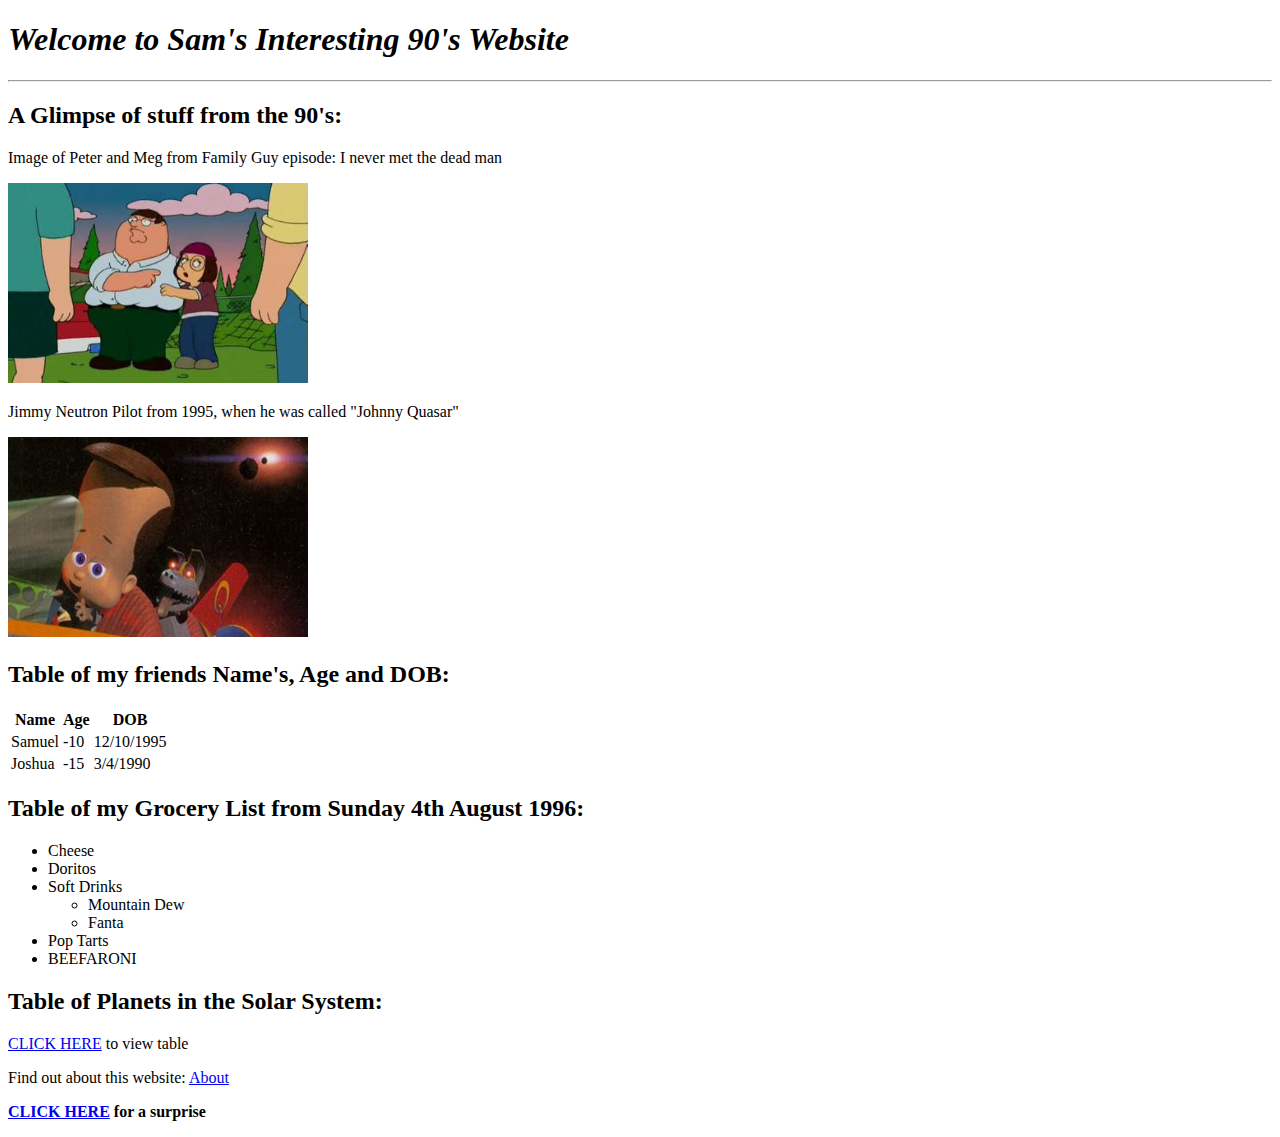
<file: Lab 1 - 90's Website/index.html>
<!DOCTYPE html>
<html lang="en-US">
    <head>
        <meta charset="UTF-8">  
        <meta name="description" content="90's Website">
        <title>Sam's Interesting 90's Website</title>
    </head>
    <body>

        <h1><i>Welcome to Sam's Interesting 90's Website</i></h1>

        <hr>

        <h2>A Glimpse of stuff from the 90's:</h2>
        <p>Image of Peter and Meg from Family Guy episode: I never met the dead man</p>
        <img src="img/familyguy.jpg" alt="Image of Peter and Meg" title="Peter and Meg" width="300" height="200">
        <p>Jimmy Neutron Pilot from 1995, when he was called "Johnny Quasar"</p>
        <img src="img/maxresdefault.jpg" alt="Johnny Quasar" title="Johnny Quasar" width="300" height="200">

        <h2>Table of my friends Name's, Age and DOB:</h2>
        <table>
            <tr>
                <th>Name</th>
                <th>Age</th>
                <th>DOB</th>
            </tr>
            <tr>
                <td>Samuel</td>
                <td>-10</td> 
                <td>12/10/1995</td>               
            </tr>
            <tr>
                <td>Joshua</td>
                <td>-15</td>
                <td>3/4/1990</td>
            </tr>
        </table>
        <h2>Table of my Grocery List from Sunday 4th August 1996:</h2>
        <ul>
            <li>Cheese</li>
            <li>Doritos</li>
            <li>Soft Drinks
                <ul>
                    <li>Mountain Dew</li>
                    <li>Fanta</li>
                </ul>
            </li>
            <li>Pop Tarts</li>
            <li>BEEFARONI</li>
        </ul>
        <h2>Table of Planets in the Solar System:</h2>
        <p><a href="planets.html">CLICK HERE</a> to view table</p>
        <p>Find out about this website:
            <a href="about.html">About</a>
        </p>

        <p><b><a href="https://www.youtube.com/watch?v=Mwjd57B3vuQ">CLICK HERE</a> for a surprise</b></p>
    </body>  
</html>
</file>
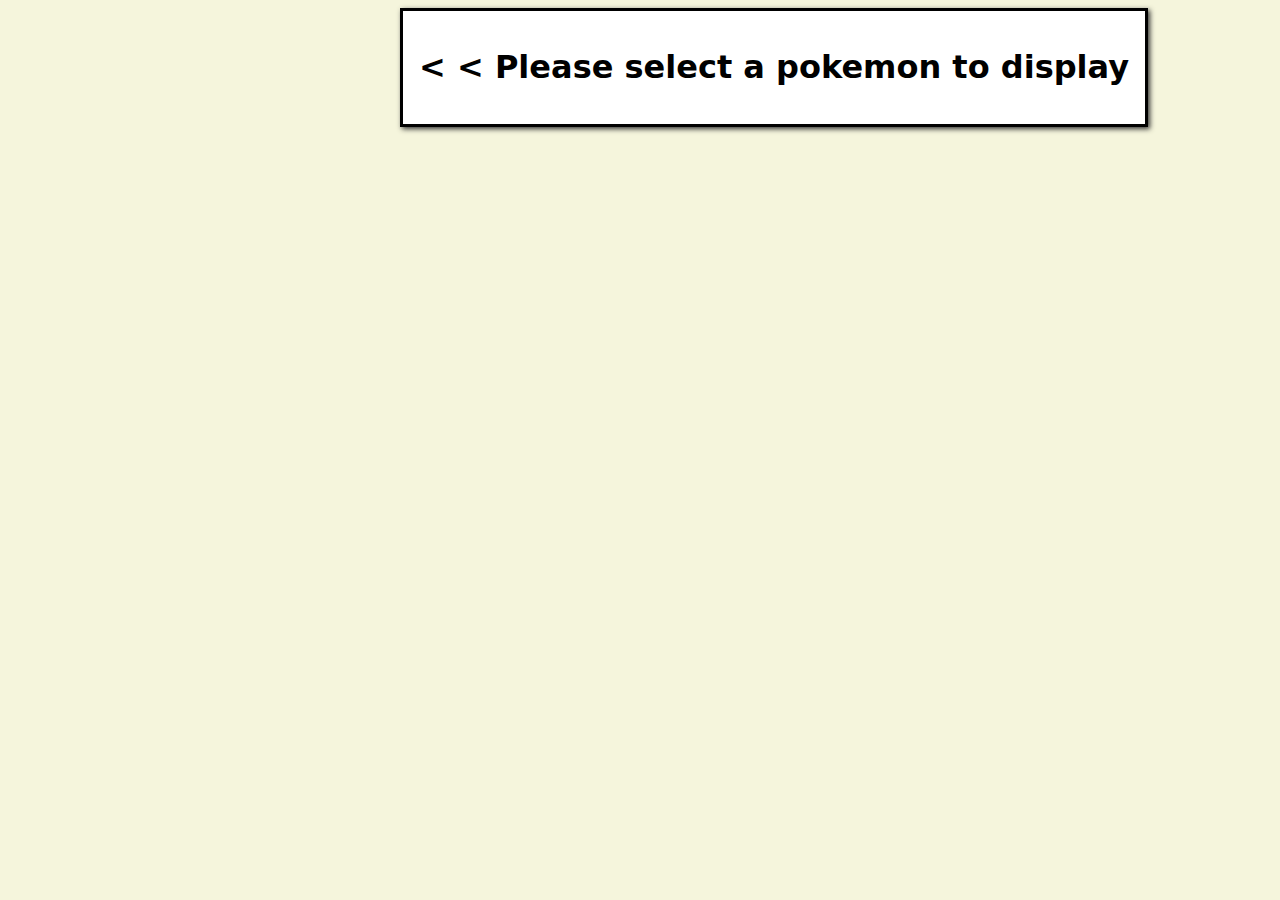
<file: Pokemon/index.html>
<!DOCTYPE html>
<html lang="en">
<head>
    <meta charset="UTF-8">
    <meta name="viewport" content="width=device-width, initial-scale=1.0">
    <title>Pokemon</title>
    <link rel="stylesheet" href="styles.css">
    <script src="main.js" defer></script>
</head>
<body>
    <section id="please-select">
        <h1> &lt; &lt; Please select a pokemon to display</h1>
    </section>


</body>
</html>
</file>
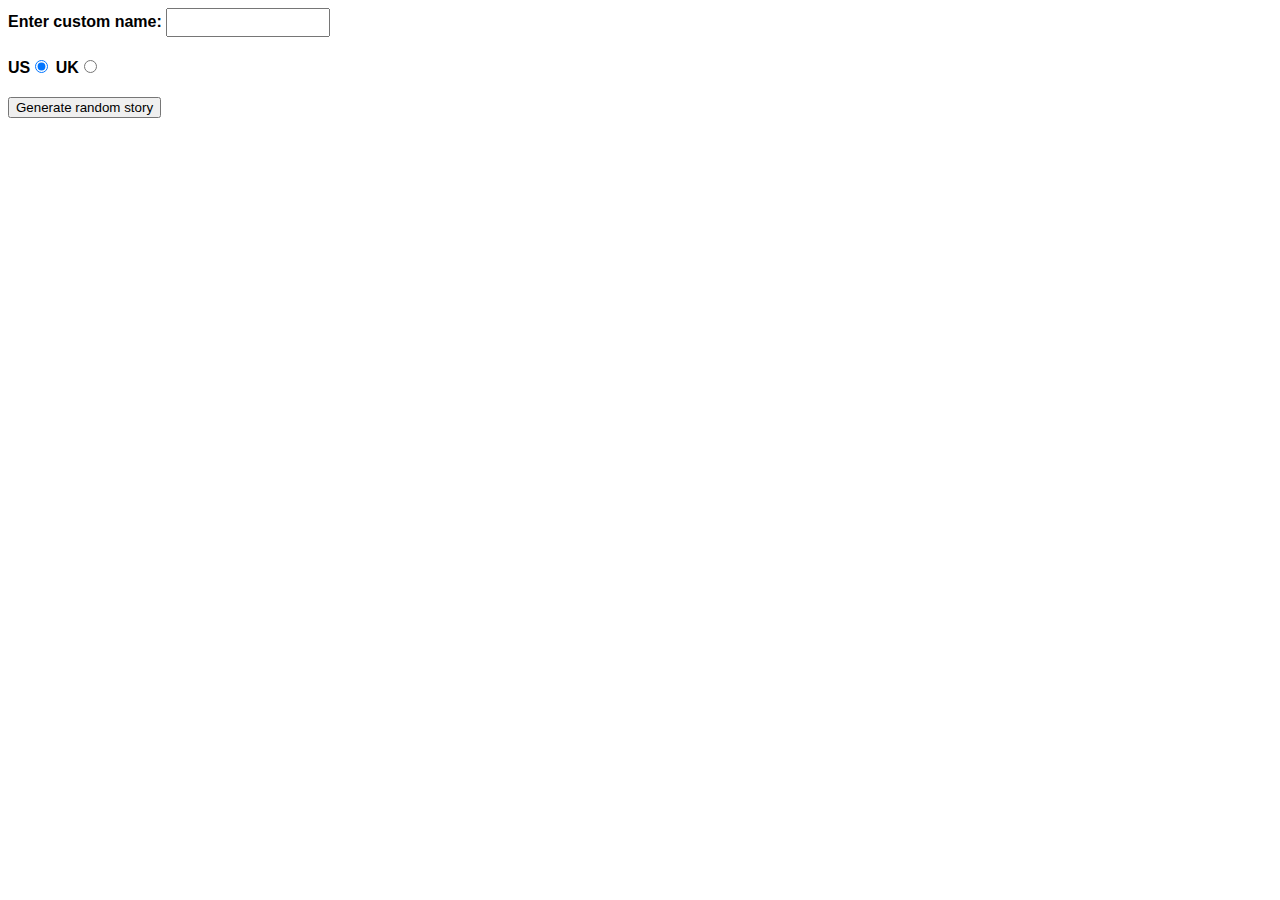
<file: Silly Story Generator/index.html>
<!DOCTYPE html>
<html lang="en-US">
  <head>
    <meta charset="utf-8" />
    <meta name="viewport" content="width=device-width" />

    <title>Silly story generator</title>
    <script src="main.js" defer></script>
    <style>
      body {
        font-family: helvetica, sans-serif;
        width: 350px;
      }

      label {
        font-weight: bold;
      }

      div {
        padding-bottom: 20px;
      }

      input[type="text"] {
        padding: 5px;
        width: 150px;
      }

      p {
        background: #ffc125;
        color: #5e2612;
        padding: 10px;
        visibility: hidden;
      }
    </style>
    
  </head>

  <body>
    <div>
      <label for="customname">Enter custom name:</label>
      <input id="customname" type="text" placeholder="" />
    </div>
    <div>
      <label for="us">US</label
      ><input id="us" type="radio" name="ukus" value="us" checked />
      <label for="uk">UK</label
      ><input id="uk" type="radio" name="ukus" value="uk" />
    </div>
    <div>
      <button class="randomize">Generate random story</button>
    </div>
    <!-- Thanks a lot to Willy Aguirre for his help with the code for this assessment -->
    <p class="story"></p>
  </body>
</html>
</file>
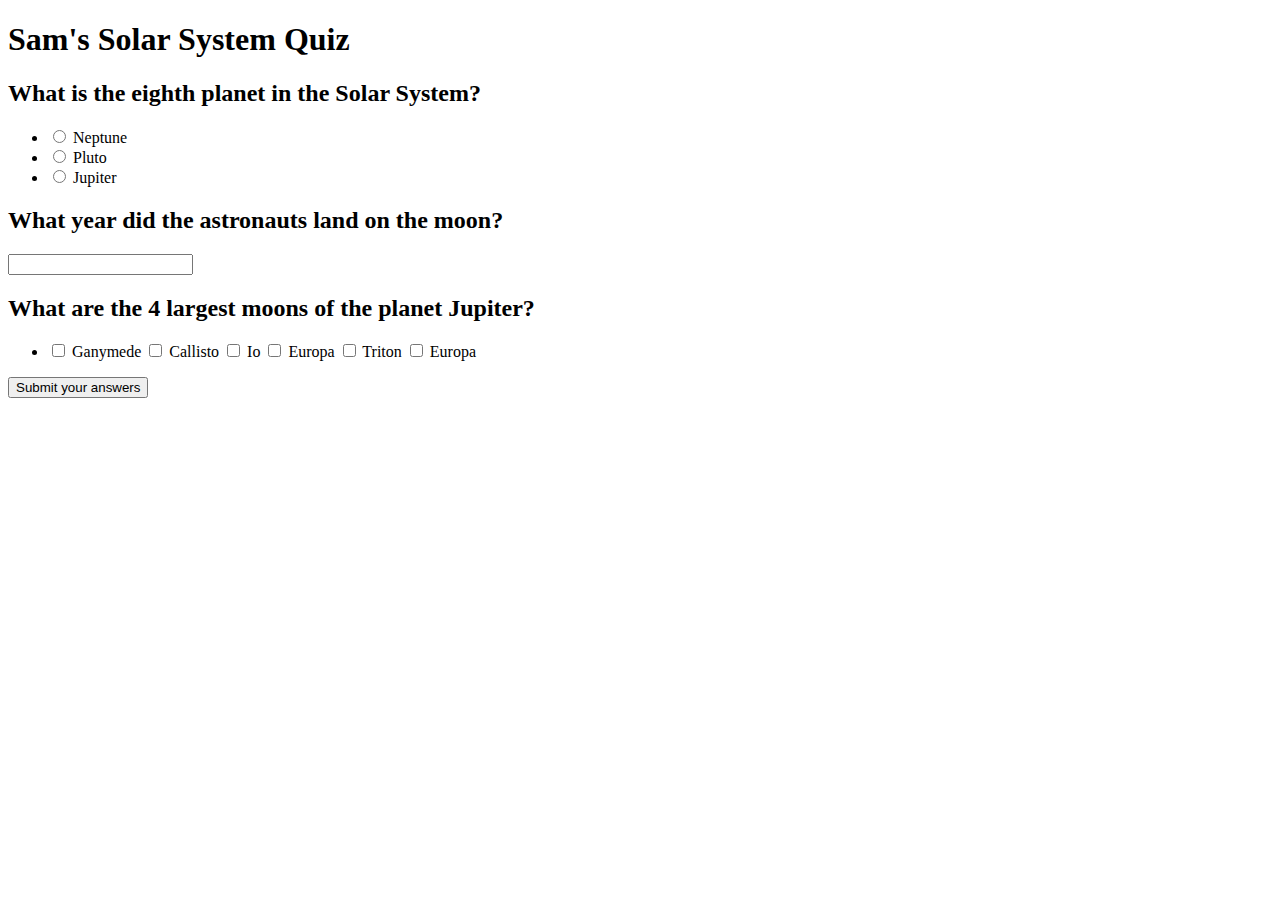
<file: Web Form/index.html>
<!DOCTYPE html>
<html lang="en">
<head>
    <meta charset="UTF-8">
    <meta name="viewport" content="width=device-width, initial-scale=1.0">
    <title>Solar System Quiz</title>
</head>
<body>
    <h1>Sam's Solar System Quiz</h1>

    <form action="/my-handling-form-page" id="quizForm">
        <!--Question 1-->
        <h2>What is the eighth planet in the Solar System?</h2>       
        <ul>
            <li>
                <input type="radio" id="q1-option1" name="q1" value="Neptune">
                <label for="q1-option1">Neptune</label>
            </li>
            <li>
                <input type="radio" id="q1-option2" name="q1" value="Pluto">
                <label for="q1-option2">Pluto</label>
            </li>
            <li>
                <input type="radio" id="q1-option3" name="q1" value="Jupiter">
                <label for="q1-option3">Jupiter</label>
            </li>
        </ul> 
   
        <!--Question 2-->
        <h2>What year did the astronauts land on the moon?</h2>
        <input type="text" name="q2" id="a1">
       
        <!--Question 3-->
        <h2>What are the 4 largest moons of the planet Jupiter?</h2>
        <ul>
            <li>
                <input type="checkbox" id="q3-option1" name="a1">
                <label for="Ganymede">Ganymede</label>
                <input type="checkbox" id="q3-option2" name="a2">
                <label for="Callisto">Callisto</label>
                <input type="checkbox" id="q3-option3" name="a3">
                <label for="Io">Io</label>
                <input type="checkbox" id="q3-option4" name="a4">
                <label for="Europa">Europa</label>
                <input type="checkbox" id="q3-option5" name="a4">
                <label for="Triton">Triton</label>
                <input type="checkbox" id="q3-option6" name="a4">
                <label for="Europa">Europa</label>
            </li>

        </ul>
        <!--Submit button-->
        <li class="button">
            <button type="submit">Submit your answers</button>
        </li>
    </form>
<script src="main.js"></script>
</body>
</html>
</file>
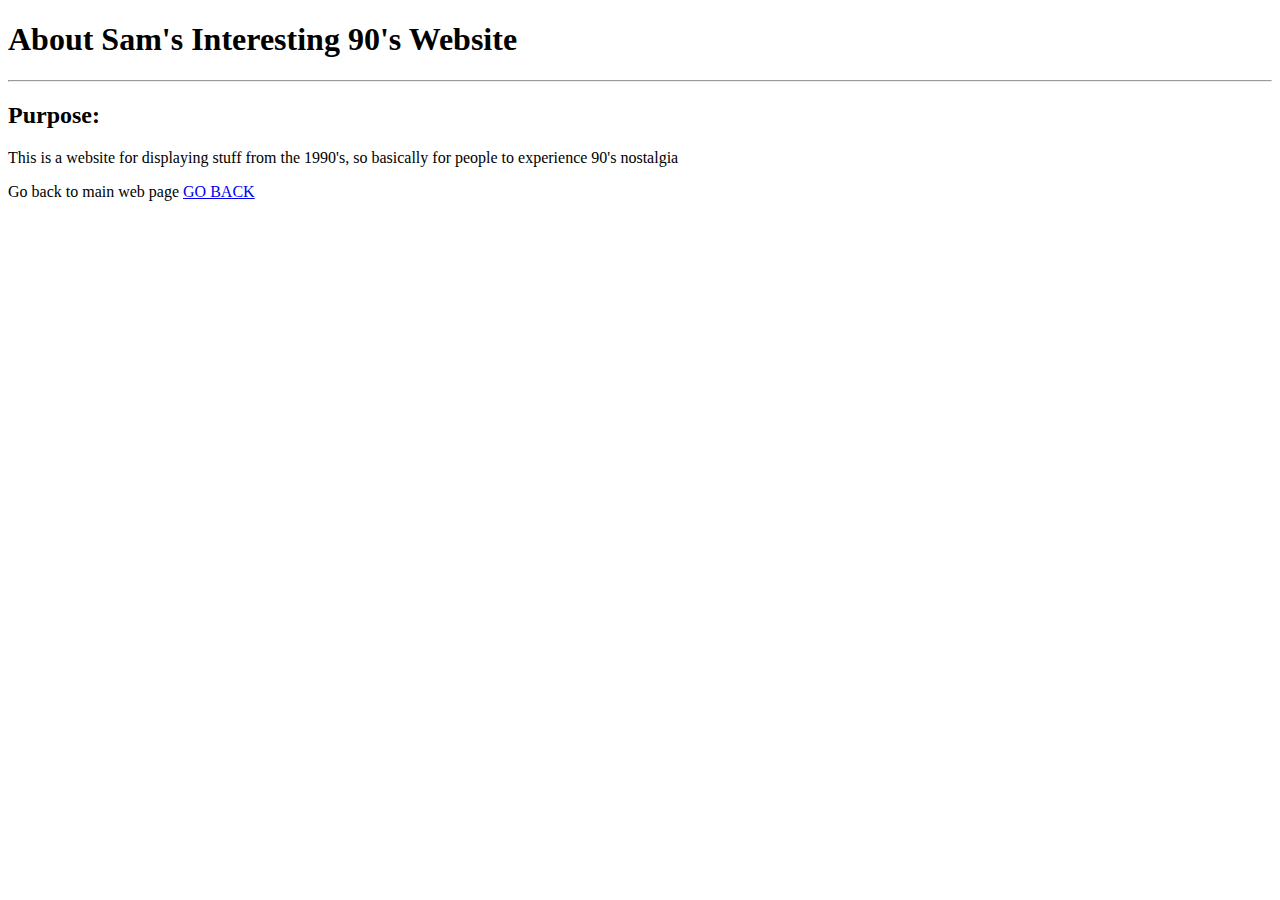
<file: Lab 1 - 90's Website/about.html>
<!DOCTYPE html>
<html lang="en">
<head>
    <meta charset="UTF-8">
    <meta name="description" content="90's Website">
    <title>About Website</title>
</head>
<body>
    <h1>About Sam's Interesting 90's Website</h1>
    <hr>
    <h2>Purpose:</h2>
    <p>This is a website for displaying stuff from the 1990's, so basically for people to experience 90's nostalgia</p>
    <p>Go back to main web page <a href="index.html">GO BACK</a></p>
</body>
</html>
</file>
<file: Pokemon/styles.css>
body{
    background: beige;
}
*{
    font-family: system-ui, -apple-system, BlinkMacSystemFont, 'Segoe UI', Roboto, Oxygen, Ubuntu, Cantarell, 'Open Sans', 'Helvetica Neue', sans-serif;
}
#pokemon-list{
    color: #333;  
    h2{
        text-transform: capitalize;
    }  
    background: wheat;
    margin-block: 1em;
    width: 350px;
    padding: 1em;
}
#please-select{
    position:absolute;
    left: 400px;
    background: white;
    padding: 1em;
    box-shadow: 5px;
    border: 3px solid black;
    box-shadow: 2px 2px 5px #333;
}
#pokemon{
    position: absolute;
    background: white;
    display: grid;
    justify-content: end;
    padding: 3em;
    h2{
        text-transform: capitalize;
    }
}
</file>
